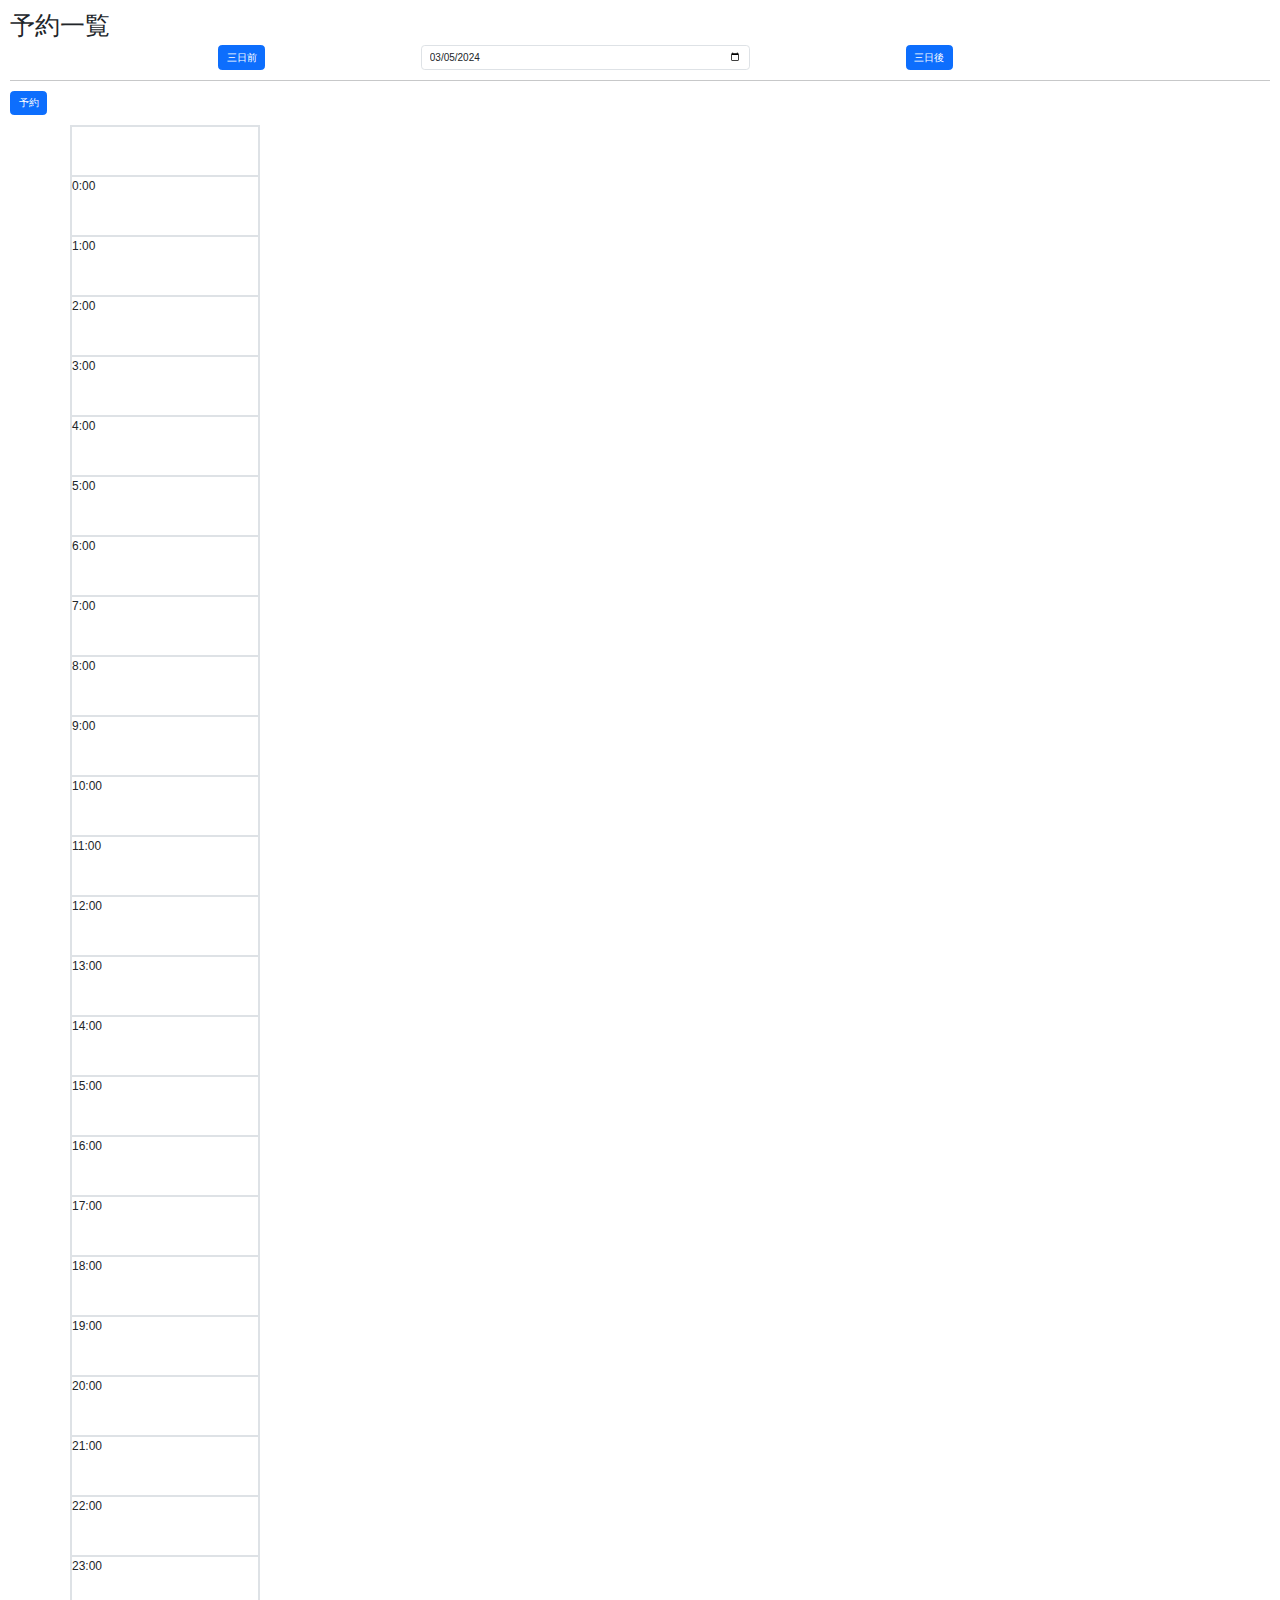
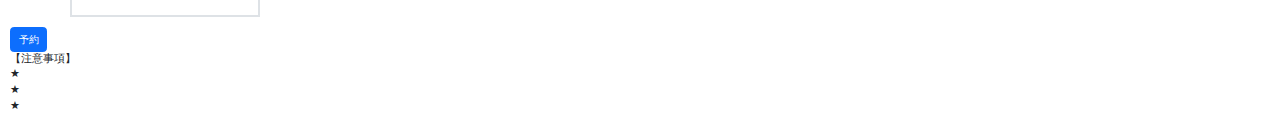
<file: index.html>
<!DOCTYPE html>
<html>
<head>
<meta charset="UTF-8">
<meta name="viewport" content="width=device-width, initial-scale=1">
<title>Insert title here</title>
<link href="./css/bootstrap.min.css" rel="stylesheet" >
<link href="./css/custom.css" rel="stylesheet" >
<script src="./js/jquery-3.7.1.js"></script>
<script src="./js/bootstrap.bundle.min.js"></script>
<style>
.height-60 {
  height:60px;
}

.date-header, .time-header {
  height:50px;
}

.row>.time-col, .row>.reservation-col {
  padding-left:0px;
  padding-right:0px;
}
.occupied {
  background-color: rgb(253 13 13 / 25%);
  cursor: pointer;
}
.canReserve {
  cursor: pointer;
}
body {
  padding:10px;
}
</style>
</head>
<body>
<h1>予約一覧</h1>
<div class="container text-center">
  <div class="row col-11">
    <div class="col-4"><button type="button" class="btn btn-primary">三日前</button></div>
    <div class="col-4">
      <input  class="form-control" type="date" id="selectDate" value="2024-03-05">
    </div>
    <div class="col-4"><button type="button" class="btn btn-primary">三日後</button></div>
  </div>
</div>
<hr>
<button type="button" class="btn btn-primary" id="new">予約</button>
<div class="container" style="margin-top:10px;margin-bottom:10px;">
  <div class="detail row">
    <div class="time-col col-2 border">
      <div class="border time-header"></div>
      <!-- <div class="time height-60 border">0:00</div> -->
    </div>
    <!--
    <div class="reservation-col 20240304 col-3 border" >
      <div class="date height-30 border">2024/03/04 (✕)</div>
    </div>
     -->
  </div>
</div>
<button type="button" class="btn btn-primary" id="new2">予約</button>
<br>
<pre>
【注意事項】
★
★
★
</pre>

<div class="modal" id="viewModal" tabindex="-1">
  <div class="modal-dialog modal-dialog-centered">
    <div class="modal-content">
      <div class="modal-header">
        <h2 class="modal-title">予約確認</h2>
        <button type="button" class="btn-close" data-bs-dismiss="modal" aria-label="Close"></button>
      </div>
      <div class="modal-body">
        <div class="container">
          <div class="row">
            <div class="col-4 fw-bolder">住戸番号</div>
            <div class="col-8">1111</div>
          </div>
          <div class="row">
            <div class="col-4 fw-bolder">利用開始時間</div>
            <div class="col-8">2024/03/05 hh:mm</div>
          </div>
          <div class="row">
            <div class="col-4 fw-bolder">利用終了時間</div>
            <div class="col-8">2024/03/05 hh:mm</div>
          </div>
          <div class="row">
            <div class="col-4 fw-bolder">登録ナンバー</div>
            <div class="col-8"></div>
          </div>
          <div class="row">
            <div class="col-4 fw-bolder">車名</div>
            <div class="col-8"></div>
          </div>
          <div class="row">
            <div class="col-4 fw-bolder">備考</div>
            <div class="col-8"><pre>asdss</pre></div>
          </div>
        </div>
      </div>
      <div class="modal-footer">
        <button type="button" class="btn btn-secondary" data-bs-dismiss="modal">閉じる</button>
      </div>
    </div>
  </div>
</div>

</body>
<script>
const hourlabels = [];
for(var i=0;i<24;i++){
	hourlabels.push(i+":"+"00");
}
const BASIC_HEIGHT=60;
const HEIGHT_SCALE=15;

let datas = new Object();
datas["1"] = {"startdate": '20240305', "starth": '1', "startm": '30', "enddate": '20240305', "endh":'3', "endm":'15', "roomNumber":'101'};
datas["2"] = {"startdate": '20240305', "starth": '3', "startm": '15', "enddate": '20240306', "endh":'3', "endm":'15', "roomNumber":'202'};
datas["3"] = {"startdate": '20240306', "starth": '7', "startm": '00', "enddate": '20240306', "endh":'8', "endm":'00', "roomNumber":'9999'};

let reservations = new Object();
let dayOfWeekArr = [ "日", "月", "火", "水", "木", "金", "土" ];

$(document).ready(function(){
	// 時間一覧
	for(var i=0;i<hourlabels.length;i++) {
		$('.time-col').append('<div class="time height-60 border">'+hourlabels[i]+'</div>');
	}

	// 予約配列初期化
	let date = new Date();
	let index = 0;
	for(var i=0;i<3;i++) {
		var strdatetime = date.toLocaleDateString("ja-JP", {year: "numeric",month: "2-digit",day: "2-digit"}).replaceAll('/', '');

		let arr2 = new Object();
		for(var h=0;h<24;h++) {
			for(var m=0;m<60;m+=15){
				var hhmm = ''+("0" + h).slice (-2) + ("0" + m).slice (-2);
				var curdatetime = strdatetime + hhmm;

				arr2[hhmm] = "0";
			}
		}
		reservations[strdatetime] = arr2;

		date.setDate(date.getDate() + 1);
	}

	// 予約設定
	for (let id in datas) {
		var data = datas[id];
		var startdate = data["startdate"];
		var enddate = data["enddate"];
		var st = new Date(startdate.substring(0,4), startdate.substring(4,6)-1, startdate.substring(6,8), parseInt(data["starth"]), parseInt(data["startm"]), 0);
		var ed = new Date(enddate.substring(0,4), enddate.substring(4,6)-1, enddate.substring(6,8), parseInt(data["endh"]), parseInt(data["endm"]), 0);
		while(st.getTime() < ed.getTime()) {
			var strdatetime = st.toLocaleDateString("ja-JP", {year: "numeric",month: "2-digit",day: "2-digit"}).replaceAll('/', '');
			var hh = ("0" + (st.getHours())).slice (-2);
			var mm = ("0" + st.getMinutes()).slice (-2);
			reservations[strdatetime][hh+mm] = id;
			st.setMinutes(st.getMinutes()+15);
		}
	}
	writeReservations();
	$('.canReserve').on('click', function() {
		location.href="./reserve.html";
	});
	$('.occupied').on('click', function() {
		const viewModal = new bootstrap.Modal(document.getElementById('viewModal'));
		viewModal.show();
	});
	$('#new, #new2').on('click', function() {
		location.href="./reserve.html";
	});
});

// 予約を画面に設定
function writeReservations() {
	let prevDt = "";
	let div1;
	for(let dt in reservations) {
		// ヘッダー日付設定
		if(dt != prevDt) {
			var dtt = new Date(dt.substring(0,4), dt.substring(4,6)-1, dt.substring(6,8));
			var strt = dtt.toLocaleDateString("ja-JP", {year: "numeric",month: "2-digit",day: "2-digit"});
			div1 = document.createElement('div');
			div1.className = "reservation-col " + strt.replaceAll('/', '') + " col-3 border";
			var div2 = document.createElement('div');
			div2.className = "date border date-header";
			div2.innerText =  strt + " (" + dayOfWeekArr[dtt.getDay()] + ")";
			$('.detail').append(div1);
			div1.append(div2);
		}
		let prevTime = "";
		let prevId = "0";
		let height = 0;
		times = Object.keys(reservations[dt]);
		times.sort()

		// 予約を画面に設定
		for(let time of times) {
			var hh = time.substring(0,2);
			var mm = time.substring(2,4);
			var id = reservations[dt][time];

			if(prevId != "0"  && prevId != id) {
				var div3 = document.createElement('div');
				div3.className = "occupied border";
				div3.style = "height:"+height+"px;";

				div3.setAttribute("attr-id", prevId);
				if(datas[prevId]["enddate"] != datas[prevId]["startdate"] && datas[prevId]["enddate"] == dt) {
					div3.innerText = "0:00" + " ～ " + datas[prevId]["endh"]+":"+datas[prevId]["endm"];
				}else {
					div3.innerText = datas[prevId]["starth"]+":"+datas[prevId]["startm"] + " ～ " + datas[prevId]["endh"]+":"+datas[prevId]["endm"];
				}
				div3.innerText += "\r\n住戸番号: " + datas[prevId]["roomNumber"];

				div1.append(div3);
				height = 0;
			}

			if(id != "0") {
				height += HEIGHT_SCALE;
				prevId = id;
				if(time == "2345") {
					var div3 = document.createElement('div');
					div3.className = "occupied border";
					div3.style = "height:"+height+"px;";

					div3.setAttribute("attr-id", id);
					div3.innerText = datas[id]["starth"]+":"+datas[id]["startm"] + " ～ " + "24:00";
					div3.innerText += "\r\n住戸番号: " + datas[id]["roomNumber"];

					div1.append(div3);
					height = 0;
				}
			}else {
				prevId = "0";
				var div3 = document.createElement('div');
				div3.className = "canReserve border";
				div3.style = "height:"+HEIGHT_SCALE+"px;";
				div3.setAttribute("attr-time", time);
				div1.append(div3);
			}
		}
	}


}


</script>
</html>
</file>
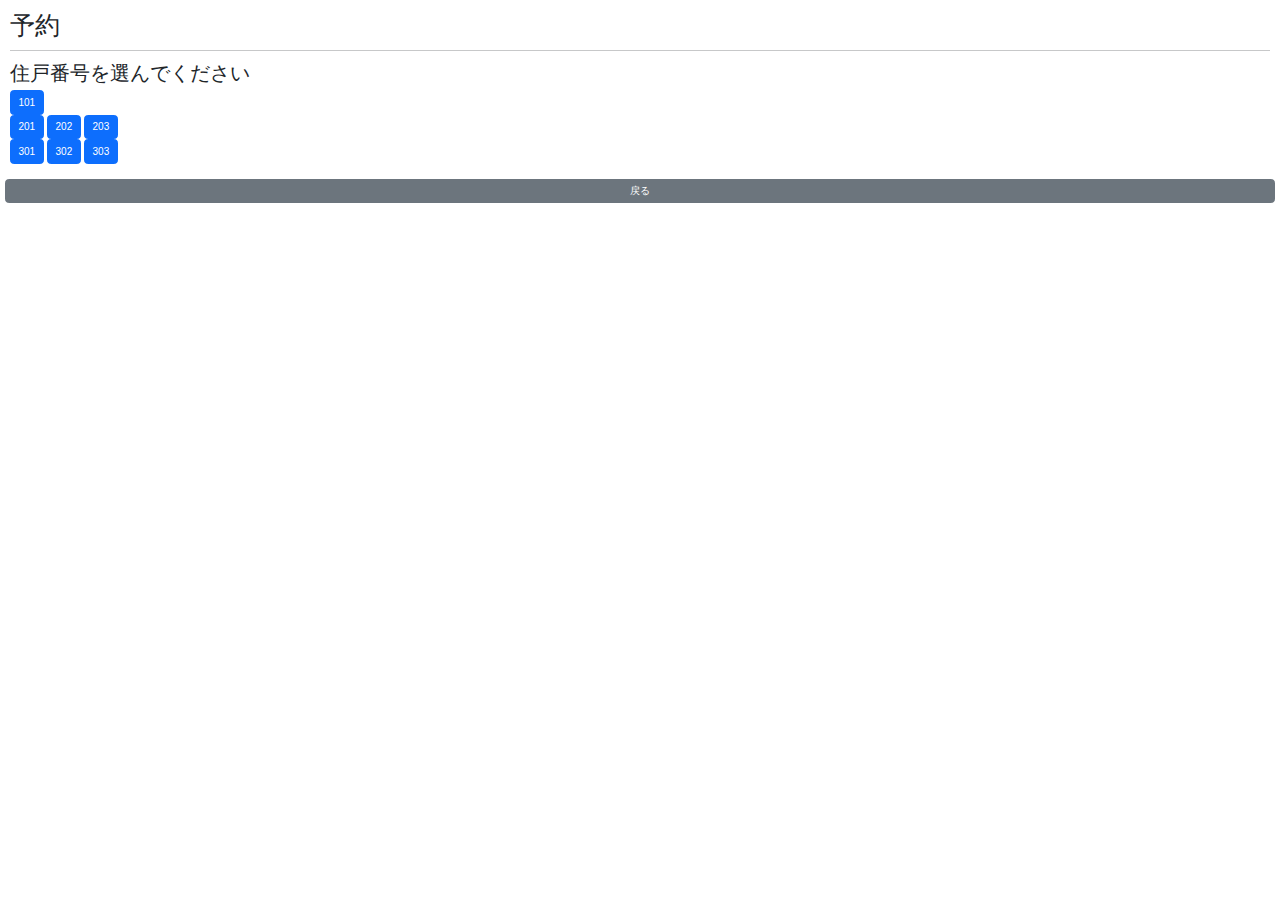
<file: reserve.html>
<!DOCTYPE html>
<html>
<head>
<meta charset="UTF-8">
<meta name="viewport" content="width=device-width, initial-scale=1">
<title>Insert title here</title>
<link href="./css/bootstrap.min.css" rel="stylesheet" >
<link href="./css/custom.css" rel="stylesheet" >
<script src="./js/jquery-3.7.1.js"></script>
<script src="./js/bootstrap.bundle.min.js"></script>
<style>
</style>
</head>
<body>
<h1>予約</h1>
<hr>
<!-- 変更ついて、すでに予約中なら、終了時間しか変更できない -->
<div class="divRoomNumber">
  <h2>住戸番号を選んでください</h2>
  <button type="button" class="btn btn-primary roomNumberBtn">101</button><br>
  <button type="button" class="btn btn-primary roomNumberBtn">201</button>
  <button type="button" class="btn btn-primary roomNumberBtn">202</button>
  <button type="button" class="btn btn-primary roomNumberBtn">203</button><br>
  <button type="button" class="btn btn-primary roomNumberBtn">301</button>
  <button type="button" class="btn btn-primary roomNumberBtn">302</button>
  <button type="button" class="btn btn-primary roomNumberBtn">303</button><br>
</div>

<form class="row g-3" id="form" name="form">

  <div class="col-10">
    <label for="" class="form-label">住戸番号</label>
    <button type="button" class="btn btn-primary repick">選びなおす</button>
    <input class="form-control" type="text" value="101" readonly>
  </div>

  <div class="col-4">
    <label for="" class="form-label">利用開始日</label>
    <input type="date" class="form-control" placeholder="yyyy/mm/dd">
  </div>
  <div class="col-6">
    <label for="inputState" class="form-label">利用開始時間</label>
    <div class="input-group">
      <select class="form-select">
        <option selected></option>
        <option>0</option>
        <option>1</option>
        <option>23</option>
      </select>
      <span class="input-group-text">:</span>
      <select class="form-select">
        <option selected></option>
        <option>00</option>
        <option>15</option>
        <option>30</option>
        <option>45</option>
      </select>
    </div>
  </div>

  <div class="col-4">
    <label for="" class="form-label">利用終了日</label>
    <input type="date" class="form-control" placeholder="yyyy/mm/dd">
  </div>
  <div class="col-6">
    <label for="inputState" class="form-label">利用終了時間</label>
    <div class="input-group">
      <select class="form-select">
        <option selected></option>
        <option>0</option>
        <option>1</option>
        <option>23</option>
      </select>
      <span class="input-group-text">:</span>
      <select class="form-select">
        <option selected></option>
        <option>00</option>
        <option>15</option>
        <option>30</option>
        <option>45</option>
      </select>
    </div>
  </div>

  <div class="col-10">
    <label for="" class="form-label">登録ナンバー</label>
    <input class="form-control" type="text" value="">
  </div>

  <div class="col-10">
    <label for="" class="form-label">車名</label>
    <input class="form-control" type="text" value="">
  </div>

  <div class="col-10">
    <label for="" class="form-label">備考</label>
    <input class="form-control" type="text" value="">
  </div>
  <button type="button" class="btn btn-danger" id="cancel">取り消し</button>
  <button type="button" class="btn btn-primary" id="submit">登録/更新</button>
</form>
<div class="row g-3" style="margin-top:5px;">
  <button type="button" class="btn btn-secondary" id="back">戻る</button>
</div>

</body>
<script>
$('#submit').on('click', function() {
	location.href="./index.html";
});
$('#back').on('click', function() {
	location.href="./index.html";
});
$('.roomNumberBtn').on('click', function() {
	$('.divRoomNumber').hide();
	$('#form').show();
});
$('.repick').on('click', function() {
	$('.divRoomNumber').show();
	$('#form').hide();
});
$(document).ready(function(){
	$('#form').hide();
});
</script>
</html>
</file>
<file: css/custom.css>
@charset "UTF-8";
@font-face {
	font-family: "YuGothic-M";
	font-weight: normal;
	 src: local("YuGothic-Medium"),
		  local("Yu Gothic Medium"),
		  local("YuGothic-Regular");
}

@font-face {
	font-family: "YuGothic-M";
	font-weight: bold;
	 src: local("YoGothic-Bold"),
		  local("Yu Gothic");
}

html {
	font-size: 62.5%;/* 16px x 0.625 = 10px(=1rem) */
}

body {
	font-size: 1.2rem;/* 12px */
	font-family: -apple-system, blinkMacSystemFont, YuGothic-M, YuGothic, "Hiragino Kaku Gothic ProN", Meiryo, sans-serif;
	-webkit-text-size-adjust: 100%;
	font-feature-settings: "palt";
	padding:10px;
}

@media screen and (-webkit-min-device-pixel-ratio:0) {
	::i-block-chrome, body {
		font-feature-settings: "pkna";
	}
}
</file>
